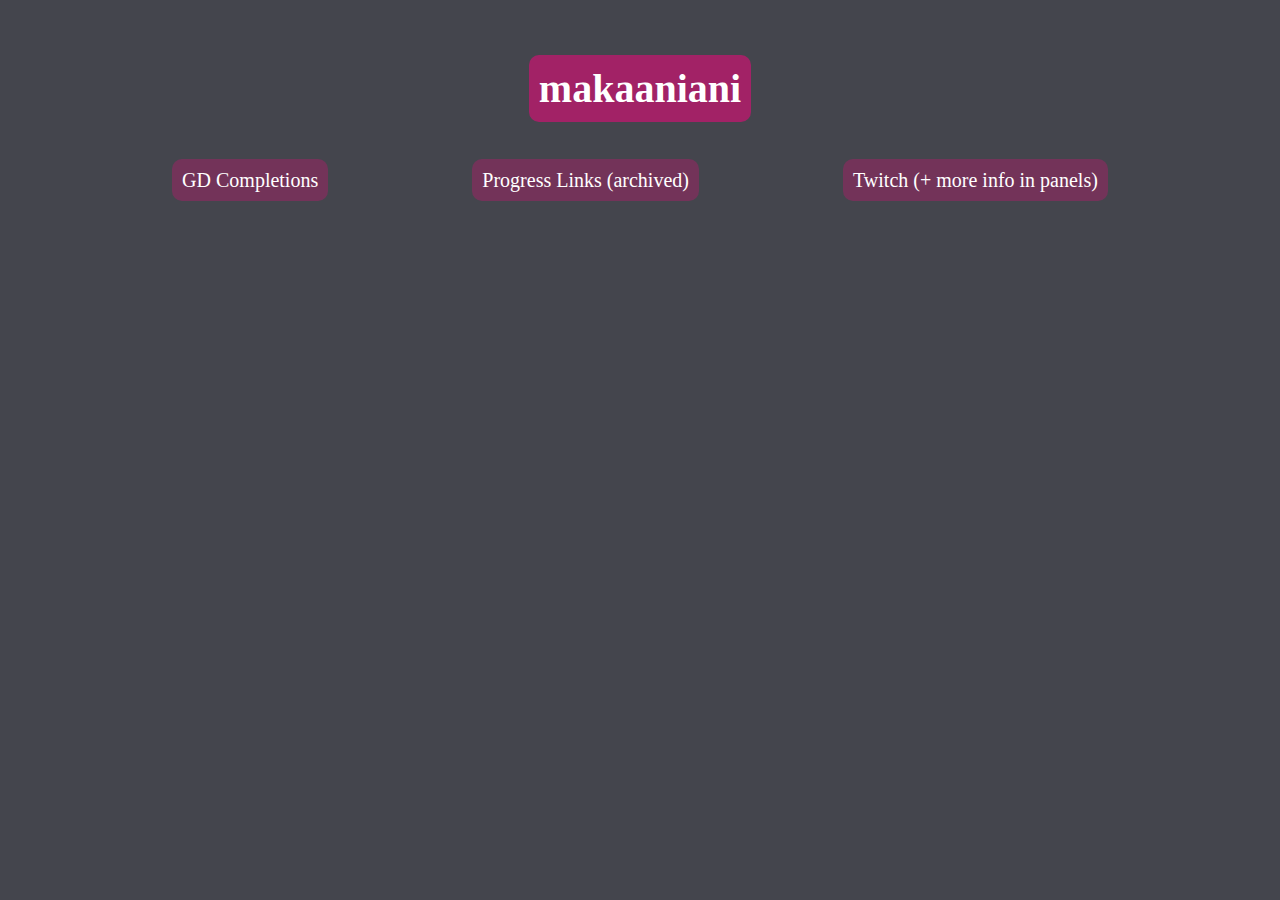
<file: index.html>
<html>
<title>makaaniani</title>
<link rel="stylesheet" href="index.css" />
<head><div class="fade-in"><div class="box"><h1>makaaniani</h1></div></div></head>
<body>
  <div class="fade-in">
  <div class="box">
  <p><a href="gdcompletion.html">GD Completions</a></p>
  <p><a href="progresslinks.html">Progress Links (archived)</a></p>
  <p><a href="https://www.twitch.tv/makaanianii">Twitch (+ more info in panels)</a></p>
  </div>
  </div>
</body>
</html>
</file>
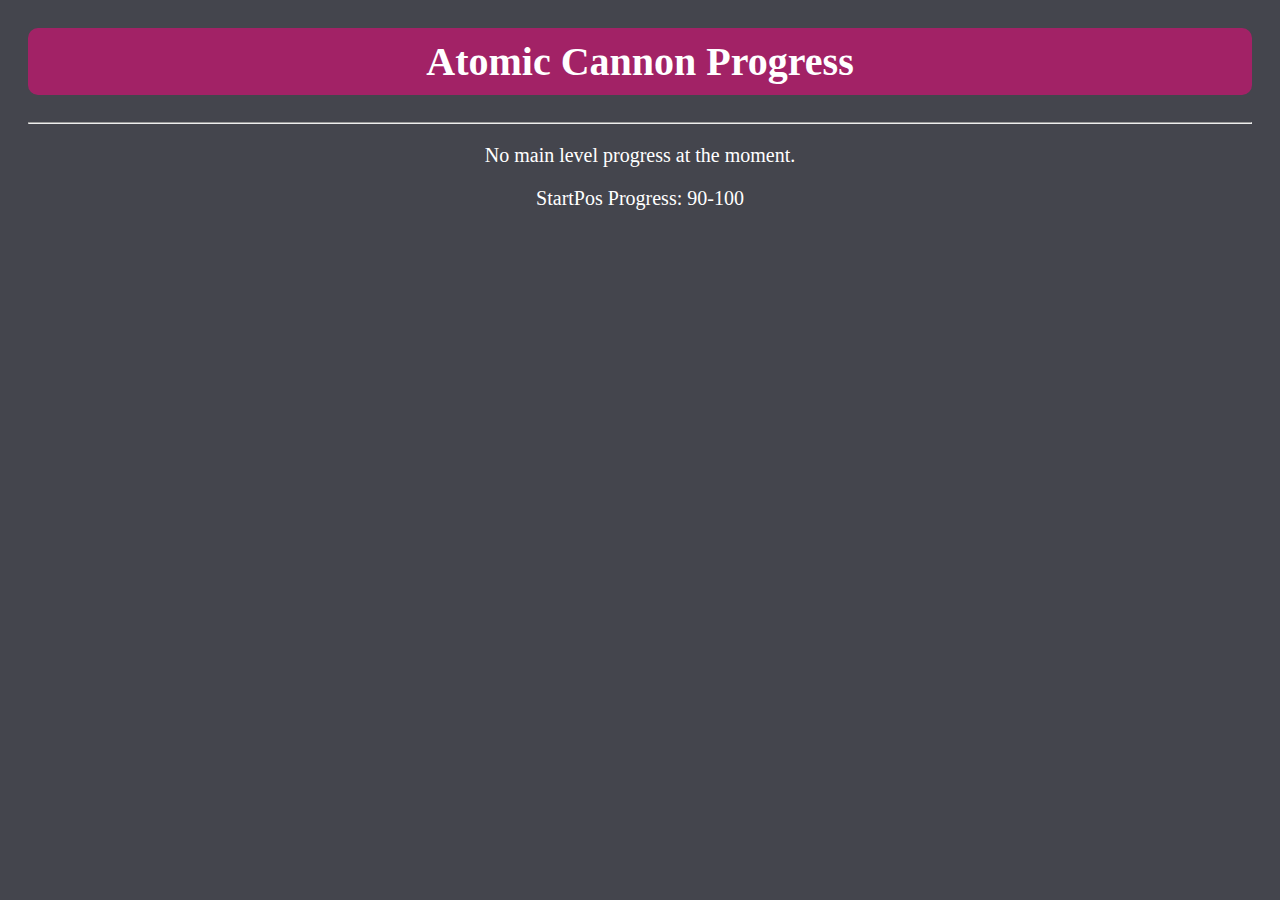
<file: atomiccannonprogress.html>
<html>
<link rel="stylesheet" href="index.css" />
<title>Atomic Cannon Progress</title>
<head><h1>Atomic Cannon Progress</h1><hr></head>
<body>
<p>No main level progress at the moment.</p>
<p>StartPos Progress: 90-100</p>
</body>
</html>
</file>
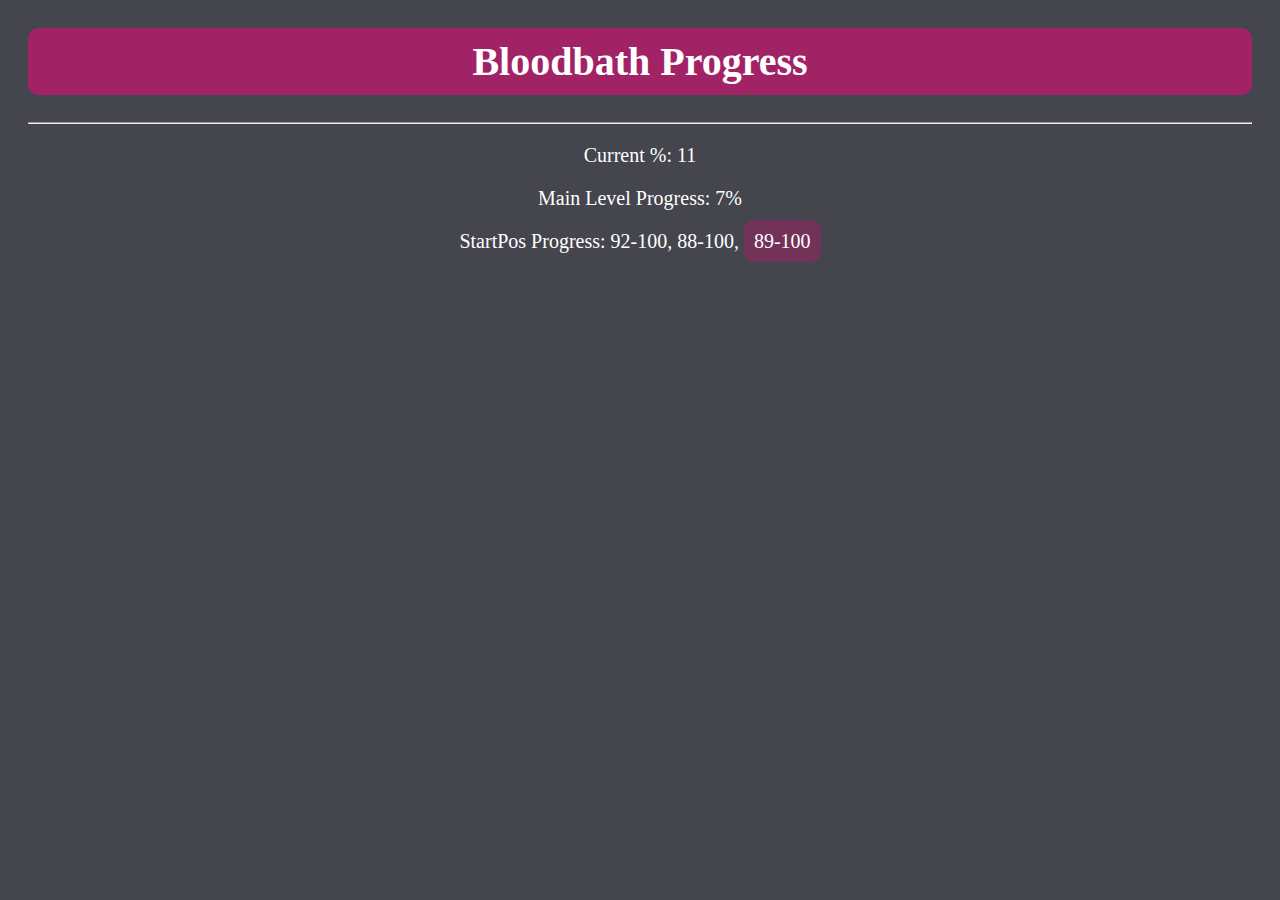
<file: bloodbathprogress.html>
<html>
<link rel="stylesheet" href="index.css" />
<title>Bloodbath Progress</title>
<head><h1>Bloodbath Progress</h1><hr></head>
<body>
<p>Current %: 11</p>
<p>Main Level Progress: 7%</p>
<p>StartPos Progress: 92-100, 88-100, <a href="https://medal.tv/games/geometry-dash/clips/i4Pf19HzOwUk4opRQ/PVzXMXu83mLS?invite=cr-MSxmczIsMTkxMzgwMzIzLA">89-100</a></p>
</body>
</html>
</file>
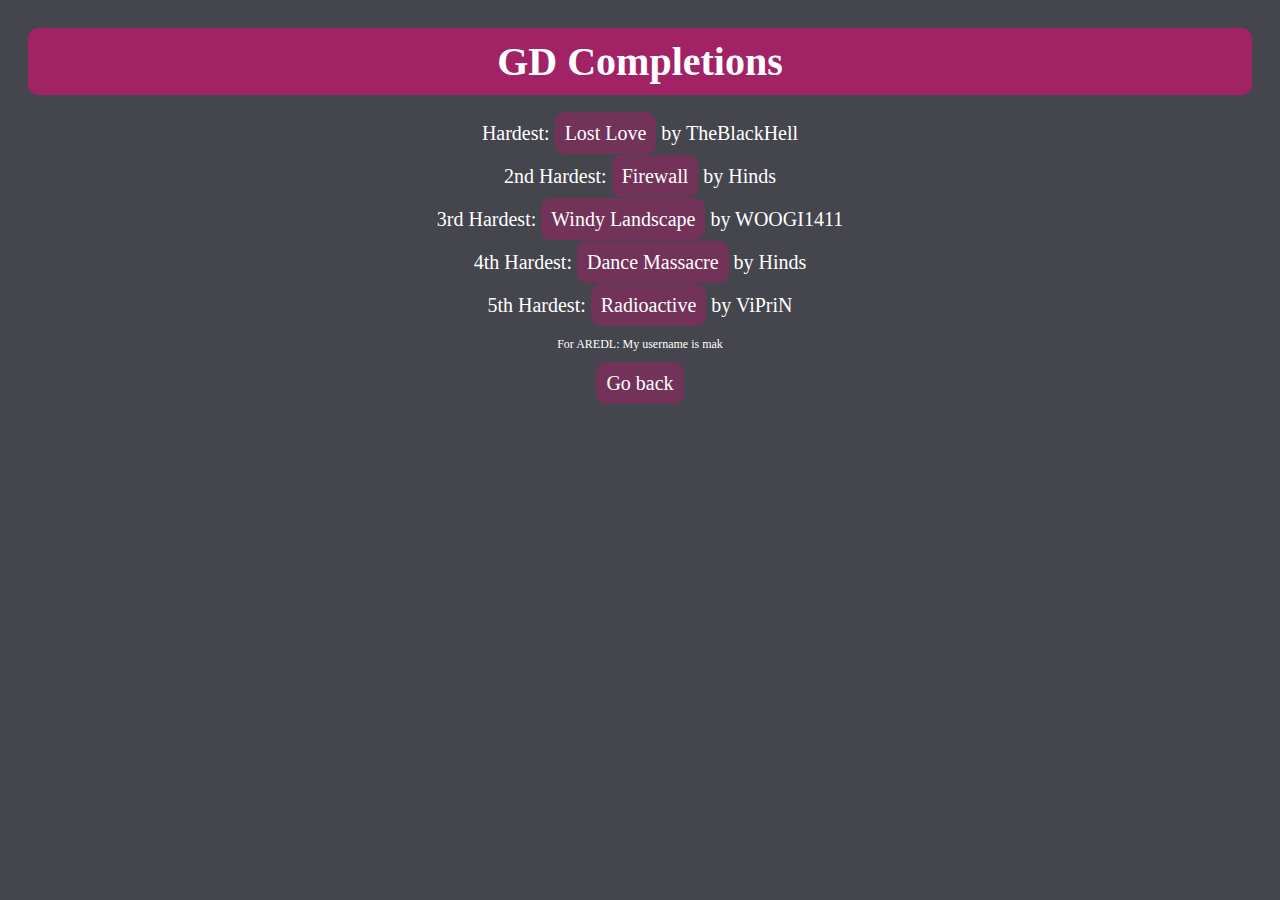
<file: gdcompletion.html>
<html>
<title>GD Completions</title>
<link rel="stylesheet" href="index.css" />
<head><div class="fade-in"><h1>GD Completions</h1></div></head>
<body>
<div class="fade-in">
	<p>Hardest: <a href="https://aredl.net/list/85933508">Lost Love</a> by TheBlackHell</p>
	<p>2nd Hardest: <a href="https://gdbrowser.com/13437081">Firewall</a> by Hinds</p>
	<p>3rd Hardest: <a href="https://gdbrowser.com/4957691">Windy Landscape</a> by WOOGI1411</p>
	<p>4th Hardest: <a href="https://gdbrowser.com/11607707">Dance Massacre</a> by Hinds</p>
	<p>5th Hardest: <a href="https://gdbrowser.com/7570320">Radioactive</a> by ViPriN</p>
	<p><div class="small">For AREDL: My username is mak</div></p>
	<p><a href="https://antennacuboid.github.io">Go back</a></p>
</div>	
</body>
</html>
</file>
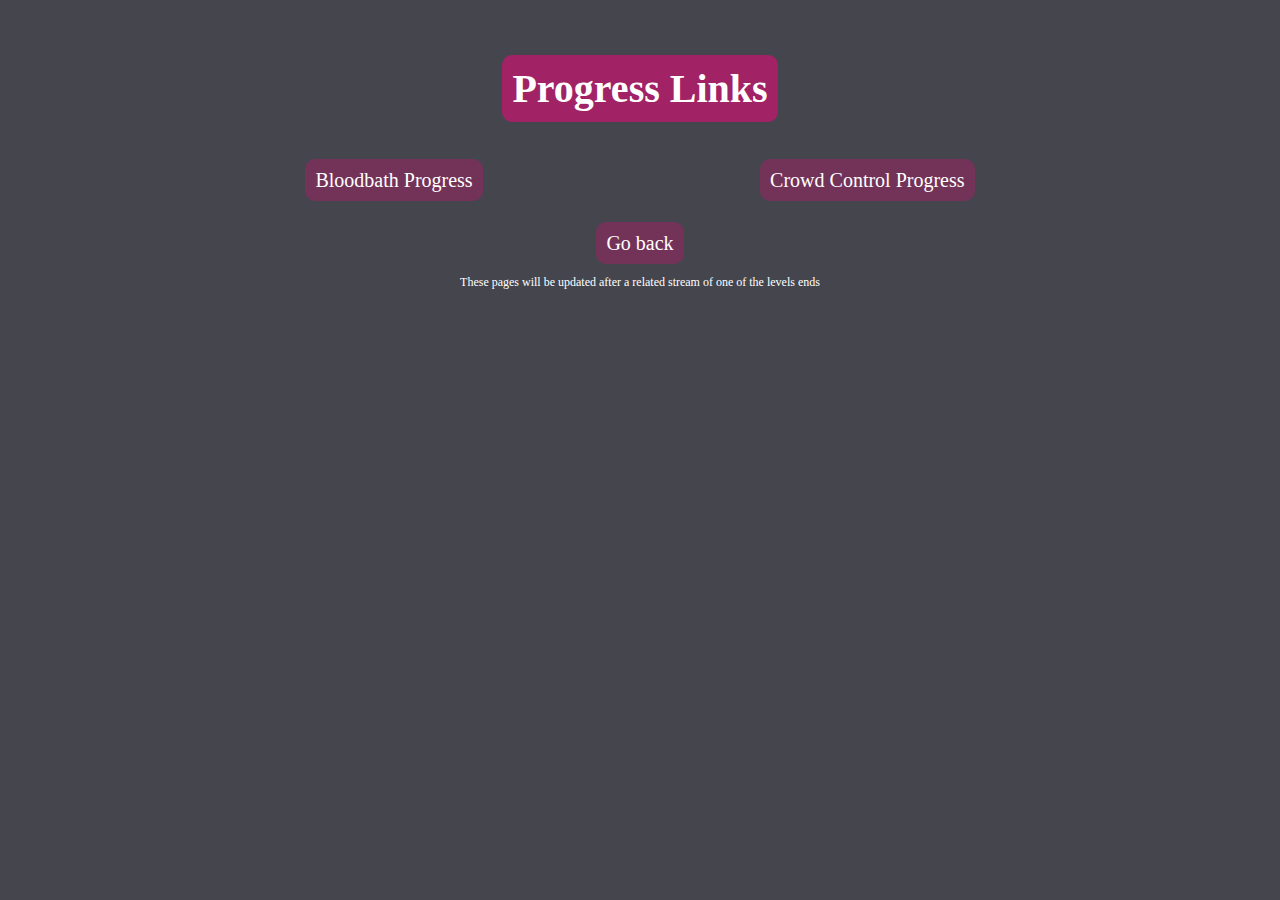
<file: progresslinks.html>
<html>
<link rel="stylesheet" href="index.css" />
<title>Progress Links</title>
<head><div class="fade-in"><div class="box"><h1>Progress Links</h1></div></div></head>
<body>
<div class="fade-in">
<div class="box">
<p><a href="progresshtml/bloodbath.html">Bloodbath Progress</a></p>
<p><a href="progresshtml/crowd.html">Crowd Control Progress</a></p>
</div>
<p><a href="https://antennacuboid.github.io">Go back</a></p>
<p><div class="small"><div class="fade-in">These pages will be updated after a related stream of one of the levels ends</div></div></div></p>
</body>
</html>
</file>
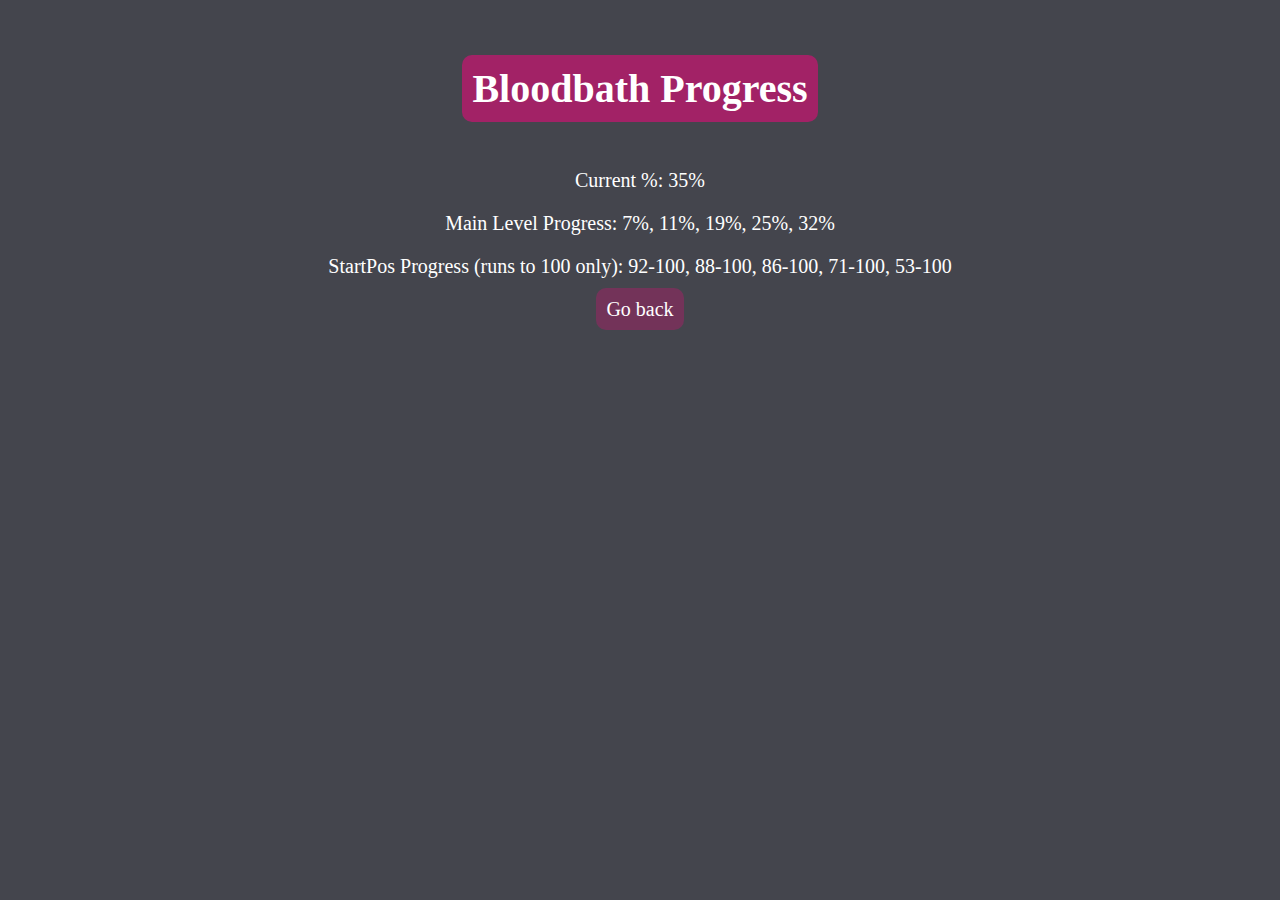
<file: progresshtml/bloodbath.html>
<html>
<link rel="stylesheet" href="index.css" />
<title>Bloodbath Progress</title>
<head><div class="fade-in"><div class="box"><h1>Bloodbath Progress</h1></div></div></head>
<body>
<div class="fade-in">
<p>Current %: 35%</p>
<p>Main Level Progress: 7%, 11%, 19%, 25%, 32%</p>
<p>StartPos Progress (runs to 100 only): 92-100, 88-100, 86-100, 71-100, 53-100</p>
<p><a href="https://antennacuboid.github.io/progresslinks.html">Go back</a></p>
</div>
</body>
</html>
</file>
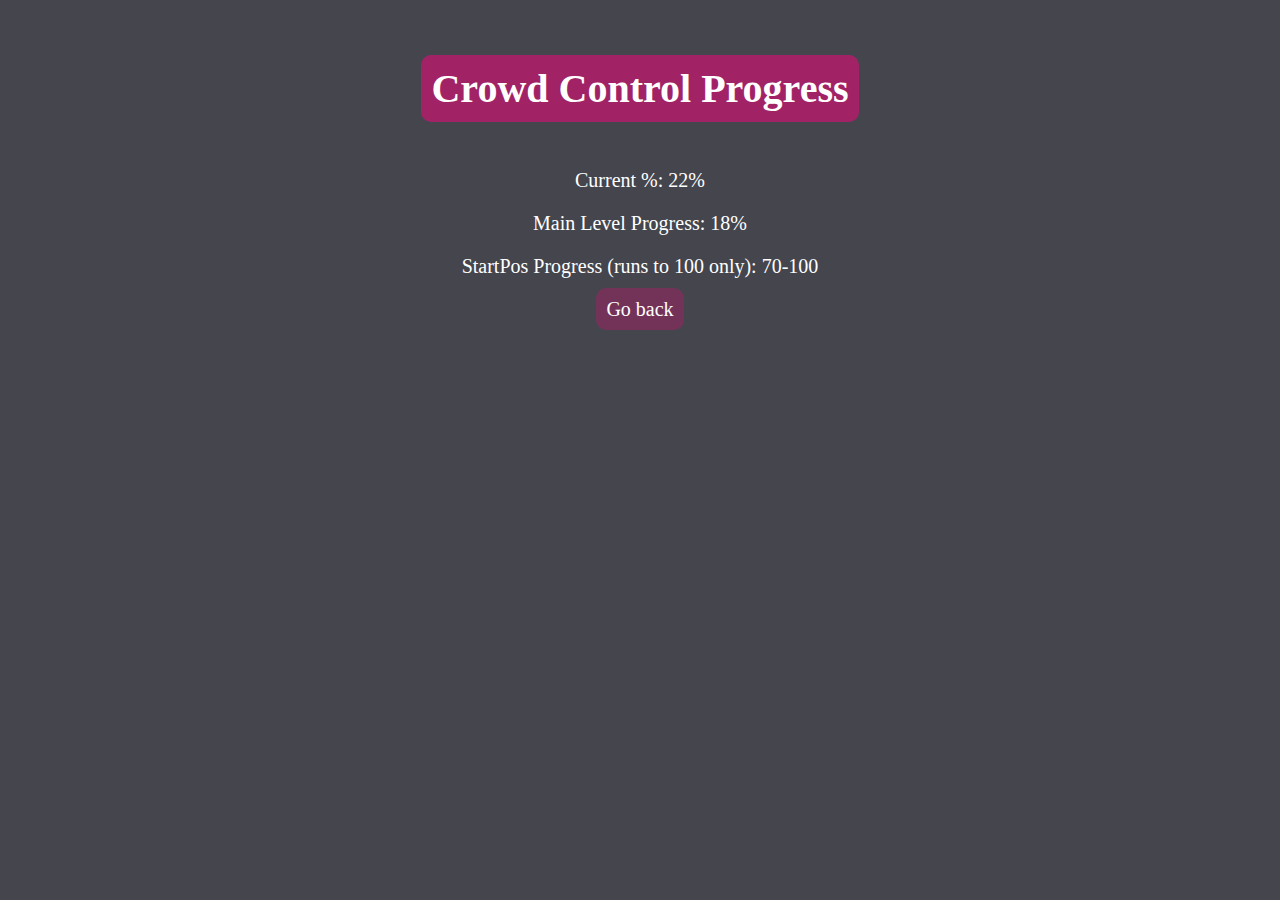
<file: progresshtml/crowd.html>
<html>
<link rel="stylesheet" href="index.css" />
<title>Crowd Control Progress</title>
<head><div class="fade-in"><div class="box"><h1>Crowd Control Progress</h1></div></div></head>
<body>
<div class="fade-in">
<p>Current %: 22%</p>
<p>Main Level Progress: 18%</p>
<p>StartPos Progress (runs to 100 only): 70-100</p>
<p><a href="https://antennacuboid.github.io/progresslinks.html">Go back</a></p>
</div>
</body>
</html>
</file>
<file: index.css>
body { background-color: #44454D; color: #FFFFFF; font-family: "Trebuchet MS"; font-size: 20px; padding: 20px; opacity: 100%; position: relative; text-align: center; }

.fade-in {
	-webkit-animation: fade-in-bottom 0.6s cubic-bezier(0.390, 0.575, 0.565, 1.000) both;
	        animation: fade-in-bottom 0.6s cubic-bezier(0.390, 0.575, 0.565, 1.000) both;
}

@-webkit-keyframes fade-in-bottom {
  0% {
    -webkit-transform: translateY(50px);
            transform: translateY(50px);
    opacity: 0;
  }
  100% {
    -webkit-transform: translateY(0);
            transform: translateY(0);
    opacity: 1;
  }
}


.box { display: flex; justify-content: space-evenly; }

.wide { font-family: "fonts/wide-book.ttf"; }



a { color: #FFFFFF; text-decoration: none; background-color: rgba(255, 0, 127, 0.25); transition: 0.25s; padding: 10px; border-radius: 10px; }

a:hover { background-color: rgba(255, 0, 127, 0.75); }

h1 { border-radius: 10px; background-color: rgba(255, 0, 127, 0.5); text-align: center; padding: 10px; }

.small { font-size: 12px; }
</file>
<file: progresshtml/index.css>
body { background-color: #44454D; color: #FFFFFF; font-family: "Trebuchet MS"; font-size: 20px; padding: 20px; opacity: 100%; position: relative; text-align: center; }

.fade-in {
	-webkit-animation: fade-in-bottom 0.6s cubic-bezier(0.390, 0.575, 0.565, 1.000) both;
	        animation: fade-in-bottom 0.6s cubic-bezier(0.390, 0.575, 0.565, 1.000) both;
}

@-webkit-keyframes fade-in-bottom {
  0% {
    -webkit-transform: translateY(50px);
            transform: translateY(50px);
    opacity: 0;
  }
  100% {
    -webkit-transform: translateY(0);
            transform: translateY(0);
    opacity: 1;
  }
}


.box { display: flex; justify-content: space-evenly; }

.wide { font-family: "fonts/wide-book.ttf"; }



a { color: #FFFFFF; text-decoration: none; background-color: rgba(255, 0, 127, 0.25); transition: 0.25s; padding: 10px; border-radius: 10px; }

a:hover { background-color: rgba(255, 0, 127, 0.75); }

h1 { border-radius: 10px; background-color: rgba(255, 0, 127, 0.5); text-align: center; padding: 10px; }

.small { font-size: 12px; }
</file>
